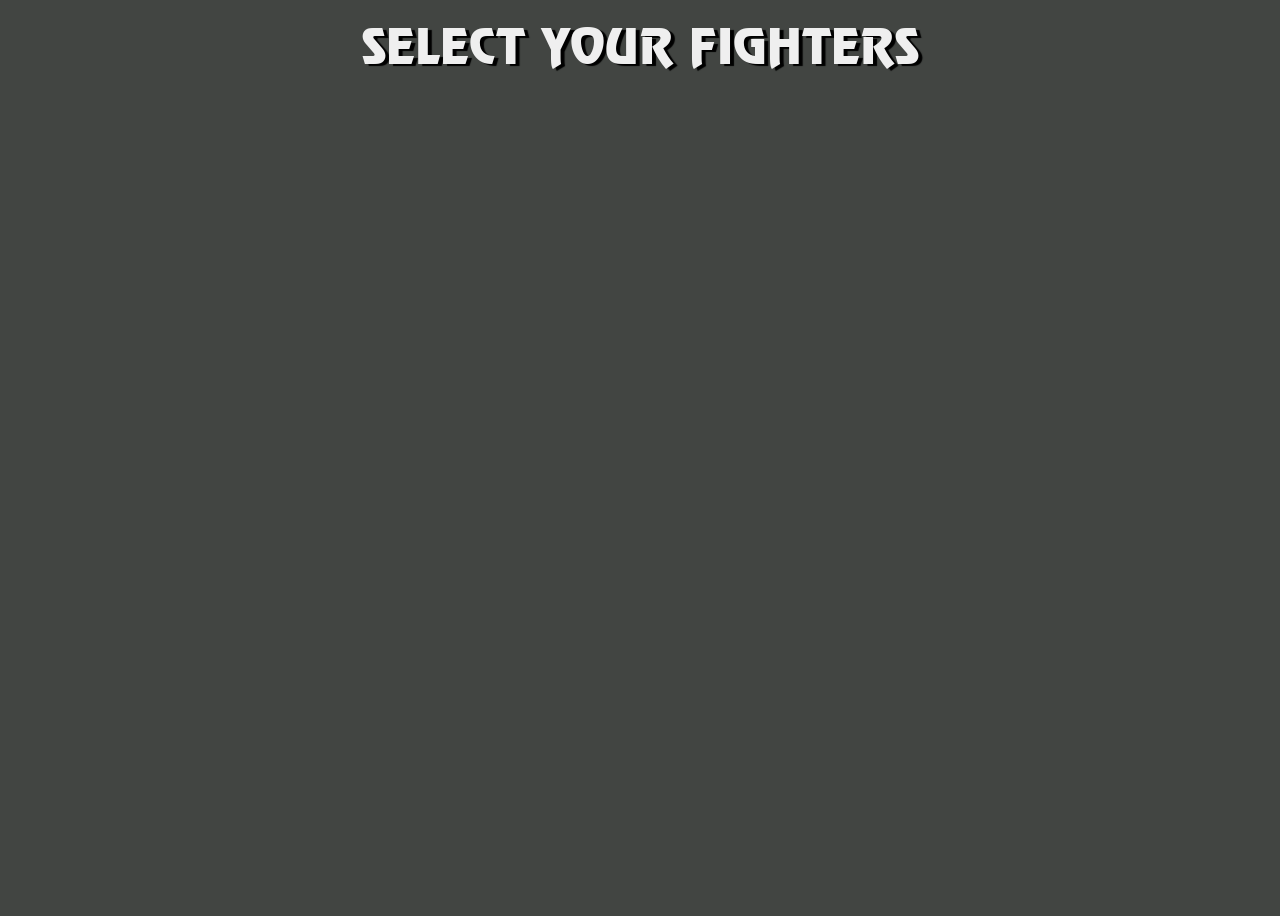
<file: index.html>
<!doctype html>
<html lang="en">
<head>
    <meta charset="UTF-8">
    <meta name="viewport"
          content="width=device-width, user-scalable=no, initial-scale=1.0, maximum-scale=1.0, minimum-scale=1.0">
    <meta http-equiv="X-UA-Compatible" content="ie=edge">
    <title>Mortal Kombat</title>
    <link rel="stylesheet" href="index.css">
</head>
<body>
<div class="root">
    <div class="title">
        SELECT YOUR FIGHTERS
    </div>
    <div class="player"></div>
    <div class="parent"></div>

    <script src="index.js" type="module"></script>
</div>
</body>
</html>
</file>
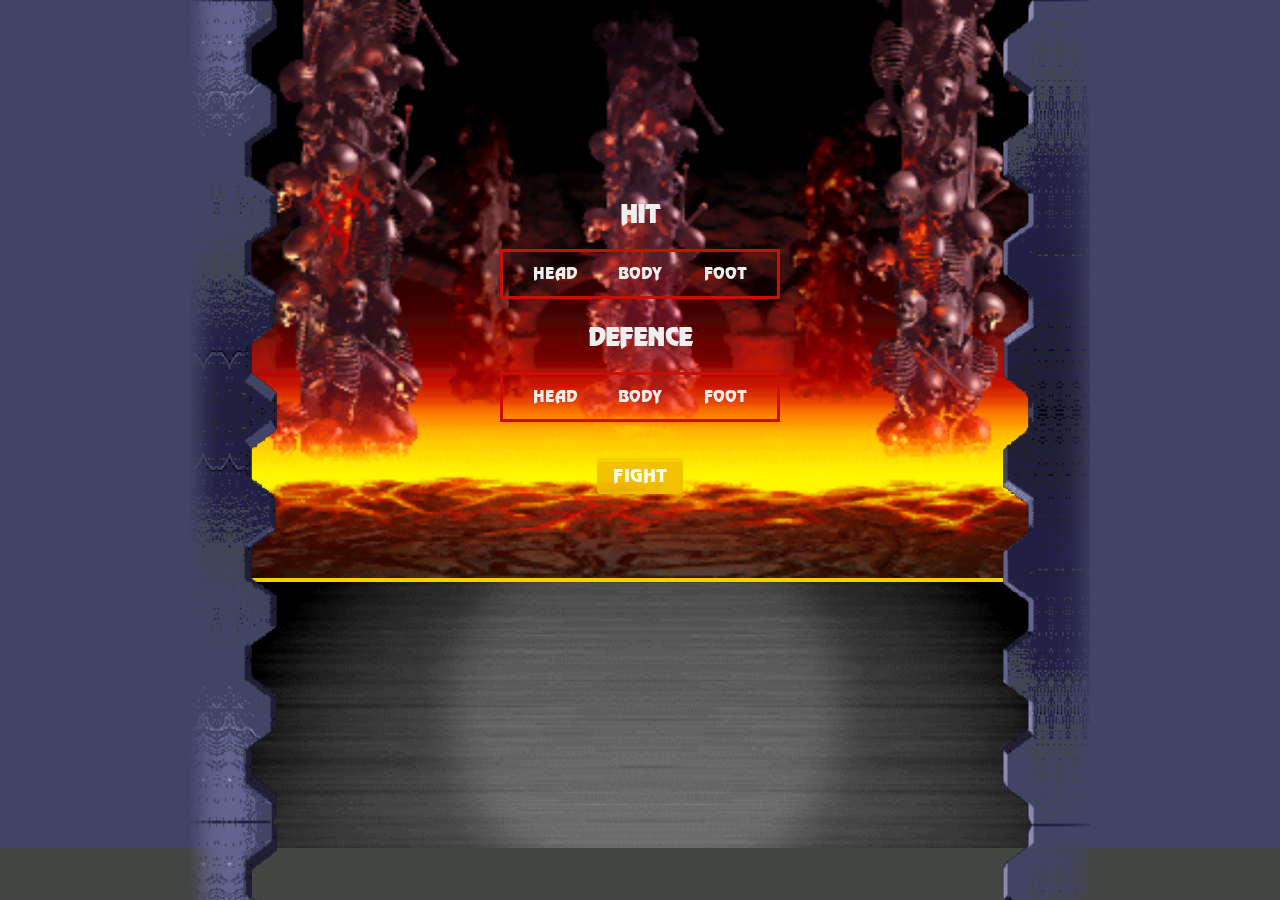
<file: arenas.html>
<!doctype html>
<html lang="en">
<head>
    <meta charset="UTF-8">
    <meta name="viewport"
          content="width=device-width, user-scalable=no, initial-scale=1.0, maximum-scale=1.0, minimum-scale=1.0">
    <meta http-equiv="X-UA-Compatible" content="ie=edge">
    <title>MK - JSMarathon - Arenas</title>
    <link rel="stylesheet" href="style.css">
</head>
<body>
    <div class="root">
        <div class="arenas arena1">
            <form class="control">
                <div class="inputWrap">
                    <h2>HIT</h2>
                    <div class="ul">
                        <input type="radio" name="hit" value="head" id="headHit" required>
                        <label for="headHit">
                            <span>HEAD</span>
                        </label>
                        <input type="radio" name="hit" value="body" id="bodyHit" required>
                        <label for="bodyHit">
                            <span>BODY</span>
                        </label>
                        <input type="radio" name="hit" value="foot" id="footHit" required>
                        <label for="footHit">
                            <span>FOOT</span>
                        </label>
                    </div>
                </div>
                <div class="inputWrap">
                    <h2>defence</h2>
                    <div class="ul">
                        <input type="radio" name="defence" value="head" id="headDefence" required>
                        <label for="headDefence">
                            <span>HEAD</span>
                        </label>
                        <input type="radio" name="defence" value="body" id="bodyDefence" required>
                        <label for="bodyDefence">
                            <span>BODY</span>
                        </label>
                        <input type="radio" name="defence" value="foot" id="footDefence" required>
                        <label for="footDefence">
                            <span>FOOT</span>
                        </label>
                    </div>
                </div>
                <div class="buttonWrap">
                    <button class="button" type="submit">
                        Fight
                    </button>
                </div>
              </form>
        </div>
        <div class="chat"></div>
        <div class="wall-left"></div>
        <div class="wall-right"></div>
    </div>
    <script src="main.js" type="module"></script>
</body>
</html>
</file>
<file: index.css>
@font-face {
    font-family: 'Mortal Kombat 3';
    src: url('./assets/fonts/MortalKombat3-Regular.eot');
    src: url('./assets/fonts/MortalKombat3-Regular.eot?#iefix') format('embedded-opentype'),
    url('./assets/fonts/MortalKombat3-Regular.woff2') format('woff2'),
    url('./assets/fonts/MortalKombat3-Regular.woff') format('woff'),
    url('./assets/fonts/MortalKombat3-Regular.ttf') format('truetype');
    font-weight: normal;
    font-style: normal;
    font-display: swap;
}


*, *:before, *:after {
    box-sizing: border-box;
}

body {
    background-color: #424542;
}

.root {
    display: flex;
    justify-content: center;
    align-items: center;
    flex-direction: column;
    padding-top: 30px;
    min-height: 100vh;
    min-width: 100vh;
    background-size: contain;
    background-position: center;
    position: relative;
}

.title {
    position: absolute;
    font-family: "Mortal Kombat 3";
    font-size: 48px;
    color: #FFF;
    top: 10px;
    left: 50%;
    color: #efefef;
    text-shadow: 4px 2px 1px #000;
    transform: translate(-50%, 0);
    white-space: nowrap;
}

.player {
    position: absolute;
    width: 210px;
    height: 367px;
    z-index: 3;
    bottom: 44px;
    left: 50%;
    margin-left: -105px;
    transform: translate(-205%, 0px);
}

.player img {
    max-width: 100%;
    max-height: 100%;
    height: 100%;
}

.parent {
    display: grid;
    grid-template-columns: repeat(7, 1fr);
    grid-template-rows: repeat(4, 1fr);
    grid-column-gap: 0px;
    grid-row-gap: 0px;
}

.div1 { grid-area: 1 / 1 / 2 / 2; }
.div2 { grid-area: 1 / 2 / 2 / 3; }
.div3 { grid-area: 1 / 3 / 2 / 4; }
.div4 { grid-area: 1 / 4 / 2 / 5; }
.div5 { grid-area: 1 / 5 / 2 / 6; }
.div6 { grid-area: 1 / 6 / 2 / 7; }
.div7 { grid-area: 1 / 7 / 2 / 8; }
.div8 { grid-area: 2 / 1 / 3 / 2; }
.div9 { grid-area: 2 / 2 / 3 / 3; }
.div10 { grid-area: 2 / 3 / 3 / 4; }
.div11 { grid-area: 2 / 4 / 3 / 5; }
.div12 { grid-area: 2 / 5 / 3 / 6; }
.div13 { grid-area: 2 / 6 / 3 / 7; }
.div14 { grid-area: 2 / 7 / 3 / 8; }
.div15 { grid-area: 3 / 2 / 4 / 3; }
.div16 { grid-area: 3 / 3 / 4 / 4; }
.div17 { grid-area: 3 / 4 / 4 / 5; }
.div18 { grid-area: 3 / 5 / 4 / 6; }
.div19 { grid-area: 3 / 6 / 4 / 7; }
.div20 { grid-area: 4 / 2 / 5 / 3; }
.div21 { grid-area: 4 / 3 / 5 / 4; }
.div22 { grid-area: 4 / 4 / 5 / 5; }
.div23 { grid-area: 4 / 5 / 5 / 6; }
.div24 { grid-area: 4 / 6 / 5 / 7; }

.row {
    display: flex;
    position: relative;
    z-index: 1;
}

.row:hover {
    z-index: 2;
}
.character {
    width: 137px;
    height: 176px;
    position: relative;
    z-index: 1;
    cursor: pointer;
}

.character:hover,
.character.active {
    z-index: 2;
}

.character:hover:before,
.character.active:before {
    content: "";
    display: block;
    width: calc(100% + 4px);
    height: calc(100% + 4px);
    top: -2px;
    left: -2px;
    position: absolute;
    border: 14px solid #21aa21;
}
.character.disabled {
    cursor: default;
}
.character.disabled:hover:before {
    display: none;
}

.character img {
    width: 100%;
}
</file>
<file: style.css>
@font-face {
    font-family: 'Mortal Kombat 3';
    src: url('./assets/fonts/MortalKombat3-Regular.eot');
    src: url('./assets/fonts/MortalKombat3-Regular.eot?#iefix') format('embedded-opentype'),
    url('./assets/fonts/MortalKombat3-Regular.woff2') format('woff2'),
    url('./assets/fonts/MortalKombat3-Regular.woff') format('woff'),
    url('./assets/fonts/MortalKombat3-Regular.ttf') format('truetype');
    font-weight: normal;
    font-style: normal;
    font-display: swap;
}


*,
*:before,
*:after {
    box-sizing: border-box;
}

html {
    margin: 0;
    padding: 0;
}

body {
    background-color: #424542;
    margin: 0;
    padding: 0;
}

.root {
    display: flex;
    justify-content: center;
    width: 100%;
    flex-direction: column;
    align-items: center;
    position: relative;
    background: #424466;
}

.wall-left {
    position: absolute;
    width: 87px;
    background-image: url(assets/wall-left.png);
    min-height: 100vh;
    background-size: contain;
    background-repeat: repeat-y;
    top: 0;
    z-index: 100;
    left: 50%;
    transform: translate(-450px, 0px);
    height: 100%;
}

.wall-right {
    position: absolute;
    width: 87px;
    background-image: url(./assets/wall-right.png);
    min-height: 100vh;
    background-size: contain;
    background-repeat: repeat-y;
    top: 0;
    z-index: 100;
    right: 50%;
    transform: translate(450px, 0px);
    height: 100%;
}

.arenas {
    width: 786px;
    height: 578px;
    background-size: cover;
    background-position: center;
    background-repeat: no-repeat;
    position: relative;
    display: flex;
}

.arenas.arena1 {
    background-image: url(./assets/scorpions-lair-arenas.png);
}

.arenas.arena2 {
    background-image: url(./assets/the-cave.png);
}

.arenas.arena3 {
    background-image: url(./assets/jade-s-desert.png);
}

.arenas.arena4 {
    background-image: url(./assets/scislac-busorez.png);
}

.arenas.arena5 {
    background-image: url(./assets/waterfront.png);
}

.player1,
.player2 {
    width: 50%;
    position: relative;
}

.progressbar {
    width: 295px;
    border: 4px solid #f5d100;
    position: absolute;
    top: 59px;
    height: 28px;
    background-color: #cd0e03;
    display: flex;
}

.player1 .progressbar {
    left: 38px;
}

.player2 .progressbar {
    right: 38px;
    flex-direction: row-reverse;
}

.extralife {
    width: 90px;
    border: 2px solid #f5d100;
    position: absolute;
    top: 85px;
    height: 12px;
    background-color: #cd0e03;
    display: flex;
}

.player1 .extralife {
    left: 38px;
}

.player2 .extralife {
    right: 38px;
    flex-direction: row-reverse;
}

.extralife .life {
    background: #00d600;
}

.life {
    background-color: #0431f9;
    height: 100%;
    width: 90%;
}

.name {
    position: absolute;
    font-family: 'Mortal Kombat 3';
    font-size: 26px;
    line-height: 20px;
    letter-spacing: 2px;
    color: #efefef;
    top: 0;
    text-transform: uppercase;
}

.player1 .name {
    left: 5px;
}

.player2 .name {
    right: 5px;
}

.chat {
    width: 786px;
    height: 30vh;
    background-image: url(./assets/versus.png);
    background-size: cover;
    background-position: center;
    border-top: 4px solid #f5d100;
    padding: 6px 40px;
    overflow: scroll;
    color: white;
    font-family: Arial;
}

.character {
    position: absolute;
    bottom: 20px;
    width: 150px;
    height: 268px;
}

.player1 .character {
    left: 60px;
}

.player2 .character {
    right: 60px;
}

.player2 .character img {
    transform: scaleX(-1) translate(50%, 0);
}

.character img {
    height: 100%;
    position: absolute;
    bottom: 0;
    left: 50%;
    transform: translate(-50%, 0);
}

.fight {
    position: absolute;
    z-index: 100;
    top: 30%;
    width: 300px;
    left: 50%;
    transform: translate(-50%, 0%);
}

.fight img {
    width: 100%;
}

.button {
    display: block;
    position: relative;
    padding: 0 16px;
    height: 36px;
    color: white;
    font-size: 18px;
    text-transform: uppercase;
    background-color: #f5d100;
    border: none;
    margin-top: 0;
    margin-left: auto;
    margin-right: auto;
    border-radius: 4px;
    box-sizing: border-box;
    cursor: pointer;
    font-family: "Mortal Kombat 3";
    outline: none;
}
.button::after {
    content: "";
    position: absolute;
    width: 100%;
    height: 100%;
    top: 4px;
    left: 0;
    background-color: #cd0e03;
    border-radius: 4px;
    z-index: -1;
}
.button:hover {
    background-color: #f5d100;
}
.button:active {
    top: 2px;
}
.button:active::after {
    top: 1px;
}

.button:disabled {
    opacity: .9;
    cursor: not-allowed;
}

.button:disabled:after {
    opacity: .1;
}

.button:disabled:active {
    top: 0px;
}

.button:disabled:active::after {
    top: 4px;
}

.loseTitle {
    position: absolute;
    top: 22%;
    left: 50%;
    font-size: 36px;
    transform: translate(-50%, 0%);
    text-transform: uppercase;
    z-index: 1000;
    color: white;
    font-family: "Mortal Kombat 3";
    text-shadow: 2px 2px 2px #cd0e03;
}

.reloadWrap {
    position: absolute;
    top: 54px;
    z-index: 1000;
    left: 50%;
    transform: translate(-50%, 0%);
}

.reloadWrap .button {
    margin-top: 0;
}

form:invalid button[class=button] {
    opacity: .9;
    cursor: not-allowed;
}

form:invalid button[class=button]:after {
    opacity: .1;
}

form:invalid button[class=button]:active {
    top: 0px;
}

form:invalid button[class=button]:active::after {
    top: 4px;
}

.control {
    position: absolute;
    width: 200px;
    top: 60%;
    left: 50%;
    transform: translate(-50%, -50%);
    display: flex;
    justify-content: flex-start;
    align-items: center;
    flex-direction: column;
    z-index: 1000;
}

.inputWrap {
    position: relative;
    width: 280px;
    margin-bottom: 24px;
}

.buttonWrap {
    margin-top: 12px;
}

.inputWrap h2 {
    text-align: center;
    margin: 0 auto 20px;
    font-weight: 700;
    font-family: 'Mortal Kombat 3';
    color: #efefef;
    text-transform: uppercase;
}

.ul {
    border: solid 3px #cd0e03;
    height: 50px;
    padding: 0 12px;
    font-family: 'Mortal Kombat 3';
    display: flex;
    justify-content: space-between;
    color: #efefef;
}
.ul label {
    cursor: pointer;
}
.ul label:nth-of-type(2) {
    margin: 0 -4.5px;
}
.ul label span {
    position: relative;
    display: inline-block;
    width: 80px;
    height: 50px;
    line-height: 50px;
    transition: 0.3s;
    text-align: center;
    margin-top: -3px;
}
.ul label span::before {
    position: relative;
    display: block;
    width: 80px;
    height: 50px;
    content: "";
    transform: scaleY(1.2);
    z-index: -1;
    margin-bottom: -50px;
    transition: 0.3s;
}
.ul label span:hover {
    background-color: rgba(107, 185, 240, 0.2);
}

input {
    display: none;
}
input[type=radio]:checked + label > span {
    color: #fff;
    font-weight: 700;
    text-shadow: 0px 2px 2px rgba(0, 0, 0, 0.2);
}
input[type=radio]:checked + label > span::before {
    background: #f5d100;
    box-shadow: 0px 3px 6px 0px rgba(0, 0, 0, 0.2);
}
input[type=radio]:checked + label > span:hover {
    background: none;
}
</file>
